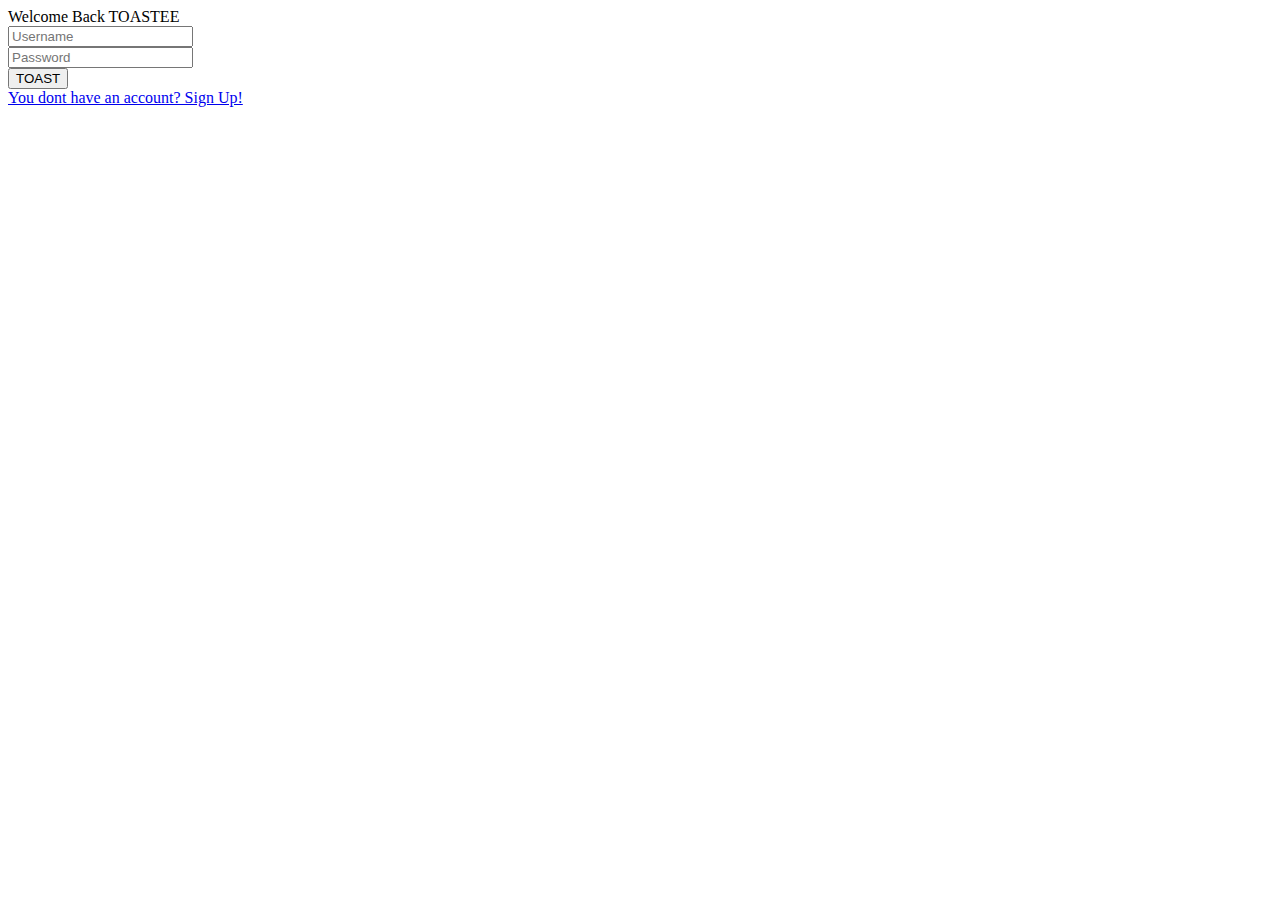
<file: Frontend/HTML files/signin.html>
<!DOCTYPE html>
<html lang="en-US">
<head>
    <meta charset="UTF-8">
    <meta name="viewport" content="width=device-width" />
    <meta http-equiv="X-UA-Compatible" content="IE=edge">
    <link rel = "stylesheet" href="C:\xampp\htdocs\Projects\CSC443X-WebProject-Fall2022\Frontend\CSS files\style3.css" ></link>
    <link rel="preconnect" href="https://fonts.googleapis.com">
    <link rel="preconnect" href="https://fonts.gstatic.com" crossorigin>
    <link href="https://fonts.googleapis.com/css2?family=Rubik+Glitch&display=swap" rel="stylesheet">
    <title>SignIn to TOAST</title>
</head>
<body>
    <div class="signin-container">
        <div class="title">
            Welcome Back TOASTEE
        </div>
        <div class="form">
            <div class="username">
                <input id ="user" type="text" placeholder="Username"> 
            </div>
            <div class="password">
                <input id ="pass" type="password" placeholder="Password">
            </div>
                <button  id ="btn" class="signin-btn">TOAST</button>
            <div id ="sign-up" class="sign-up">
                <a href ="signup.html">You dont have an account? Sign Up!</a>
            </div>
        </div>
    </div>
    <script type ="text/javascript" src ="C:\xampp\htdocs\Projects\CSC443X-WebProject-Fall2022\Frontend\ES6 files\script3.js"></script>
</body>
</html>
</file>
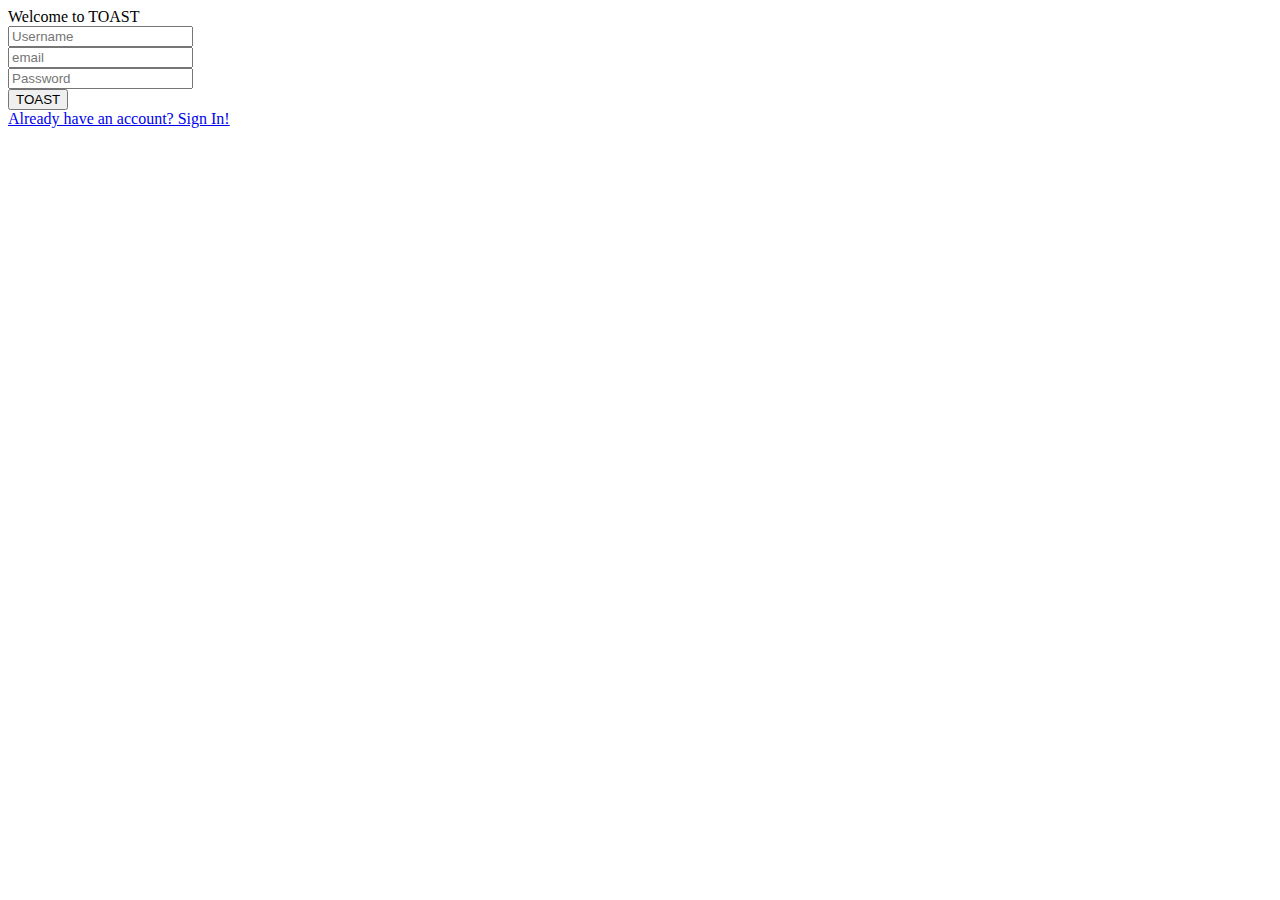
<file: Frontend/HTML files/signup.html>
<!DOCTYPE html>
<html lang="en-US">
<head>
    <meta charset="UTF-8">
    <meta name="viewport" content="width=device-width" />
    <meta http-equiv="X-UA-Compatible" content="IE=edge">
    <link rel = "stylesheet" href="C:\xampp\htdocs\Projects\CSC443X-WebProject-Fall2022\Frontend\CSS files\style2.css" ></link>
    <link rel="preconnect" href="https://fonts.googleapis.com">
    <link rel="preconnect" href="https://fonts.gstatic.com" crossorigin>
    <link href="https://fonts.googleapis.com/css2?family=Rubik+Glitch&display=swap" rel="stylesheet">
    <title>SignUp to TOAST</title>
</head>
<body>
    <div class="signup-container">
        <div class="title">
            Welcome to TOAST
        </div>
        <div class="form">
            <div class="username">
                <input id ="user" type="text" placeholder="Username"> 
            </div>
            <div class="email">
                <input type="text" id="email" placeholder="email">
            </div>
            <div class="password">
                <input id ="pass" type="password" placeholder="Password">
            </div>
                <button  id ="btn" class="signup-btn">TOAST</button>
            <div id ="sign-in" class="sign-in">
                <a href ="signin.html">Already have an account? Sign In!</a>
            </div>
        </div>
    </div>
    <script type ="text/javascript" src ="C:\xampp\htdocs\Projects\CSC443X-WebProject-Fall2022\Frontend\ES6 files\script2.js"></script>
</body>
</html>
</file>
